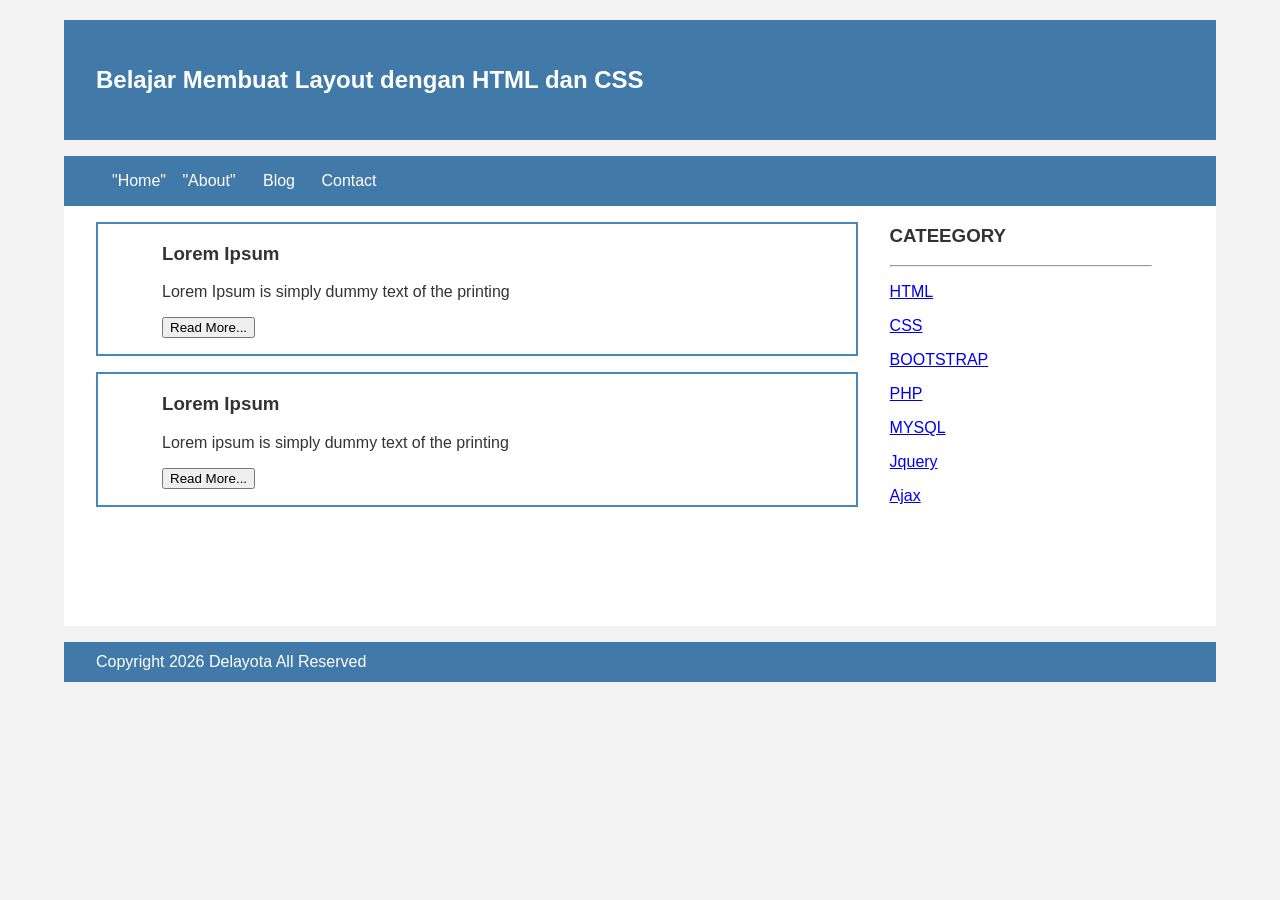
<file: index.html>
<!Doctype HTML>
<html>
  <head>
      <title>De'Web</title>
      <link rel="stylesheet" href="style.css">
  </head>
  <body bgcolor=42efff>
	<div class="header">
		<div class="jarak">
		<h2>Belajar Membuat Layout dengan HTML dan CSS</h2>
		</div>
	</div>
	<div class="menu">
		<ul>
			<li><a href="#">"Home"</a></li>
			<li><a href="#">"About"</a></li>
			<li><a href="#">Blog</a></li>
			<li><a href="#">Contact</a></li>
		</ul>
	</div>
<div class="content">
	<div class = "jarak">
		<!-- kiri-->
		<div class="kiri">
			<!-- blog -->
			<div class="border">
				<div class="jarak">
					<h3>Lorem Ipsum</h3>
					<p>Lorem Ipsum is simply dummy text of the printing</p>
					<button class="btn">Read More...</button>
				</div>
			</div>
			<!-- end blog -->
			<!-- blog -->
			<div class="border">
				<div class="jarak">
					<h3>Lorem Ipsum</h3>
					<p>Lorem ipsum is simply dummy text of the printing</p>
					<button class="btn"> Read More...</button>
				</div>
			</div>
		</div>
		<!-- kiri -->
		<!-- kanan -->
		<div class="kanan">
			<div class="jarak">
				<h3>CATEEGORY</H3>
				<hr/>
				<p><a href="#" >HTML</a></p>
				<p><a href="#" >CSS</a></p>
				<p><a href="#" >BOOTSTRAP</a></p>
				<p><a href="#" >PHP</a></p>
				<p><a href="#" >MYSQL</a></p>
				<p><a href="#" >Jquery</a></p>
				<p><a href="#" >Ajax</a></p>
			</div>
		</div>
		<!-- kanan -->
	</div>
</div>
<div class="footer">
	<div class="jarak">
		<p>Copyright 2026 Delayota All Reserved</p>
	</div>
</div>
	  
	  

			

   </body>
</html>
</file>
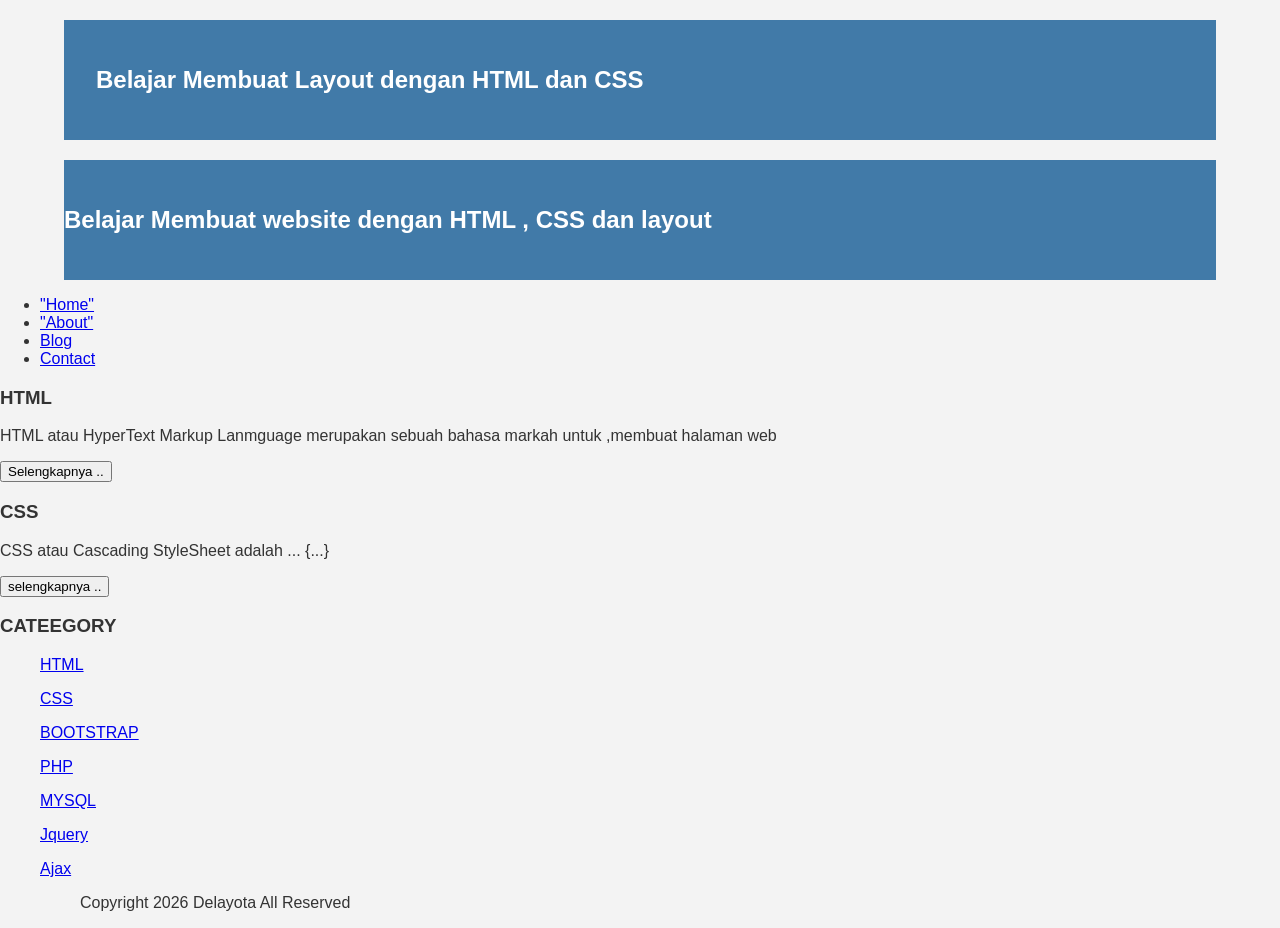
<file: about.html>
<!Doctype HTML>
<html>
  <head>
      <title>De'Web</title>
      <link rel="stylesheet" href="style.css">
  </head>
  <body bgcolor=42efff>
	<div class="header">
	<div class="jarak">
		<h2>Belajar Membuat Layout dengan HTML dan CSS</h2>
	</div>
   </div>
   <div class="header">
     <h2>Belajar Membuat website dengan HTML , CSS dan layout </h2>
   </div>
	<ul>
		<li><a href="#">"Home"</a></li>
		<li><a href="#">"About"</a></li>
		<li><a href="#">Blog</a></li>
		<li><a href="#">Contact</a></li>
	</ul>
		<h3>HTML</h3>
		<p>HTML atau HyperText Markup Lanmguage merupakan  sebuah bahasa markah untuk ,membuat halaman web </p>
		<button >Selengkapnya ..</button>

		<h3>CSS</h3>
		<p>CSS atau Cascading StyleSheet adalah ... {...}</p>
		<button >selengkapnya ..</button>
	</ul>

	<h3>CATEEGORY</H3>
	<ul>
		<p><a href="#" >HTML</a></p>
		<p><a href="#" >CSS</a></p>
		<p><a href="#" >BOOTSTRAP</a></p>
		<p><a href="#" >PHP</a></p>
		<p><a href="#" >MYSQL</a></p>
		<p><a href="#" >Jquery</a></p>
		<p><a href="#" >Ajax</a></p>
	<ul>

		<p>Copyright 2026 Delayota All Reserved</p>

   </body>
</html>
</file>
<file: style.css>
body{
     background:#f3f3f3;
     color:#333;
     width:100%;
     font-family:sans-serif;
     margin:0 auto;
}

.header{
    width:90%;
    margin:auto;
    height:120px;
    line-height:120px;
    background:#417aa8;
    color:#fff;
}
.jarak{
  padding:0 2pc;
 }

.menu{
  background-color:#417aa8;
  height:50px;
  line-height:50px;
  position:relative;
  width:90%;
  margin:0 auto;
  padding:0 auto;
}

.menu ul{
  list-style:none;
}

.menu ul li a {
  float:left;
  width:70px;
  display:block;
  text-align:center;
  color:#FFF;
  text-decoration:none;
}

.menu ul li a:hover {
  background-color:#4b88bb;
  display:block;
}
.content{
  width:90%;
  margin:auto;
  height:420px;
  padding:0.1px;
  background:#fff;
  color:#333;
}

.border{
  border:2px solid #4887b9;
  margin-top:1pc;
  padding-bottom:1pc;
  padding-left:2pc;
  padding-right:2pc;
}

.kiri{
  width:70%;
  float:left;
  margin:auto;
  background:#fff;
  height:420px;
}

.kanan{
  width:30%;
  float:left;
  margin:auto;
  background:#fff;
  height:420px;
}

.undecor{
  text-decoration:none;
}

.footer{
  width:90%;
  margin:auto;
  height:40px;
  line-height:40px;
  background:#417aa8;
  color:#fff;
  margin-bottom: 1pc;
}
</file>
